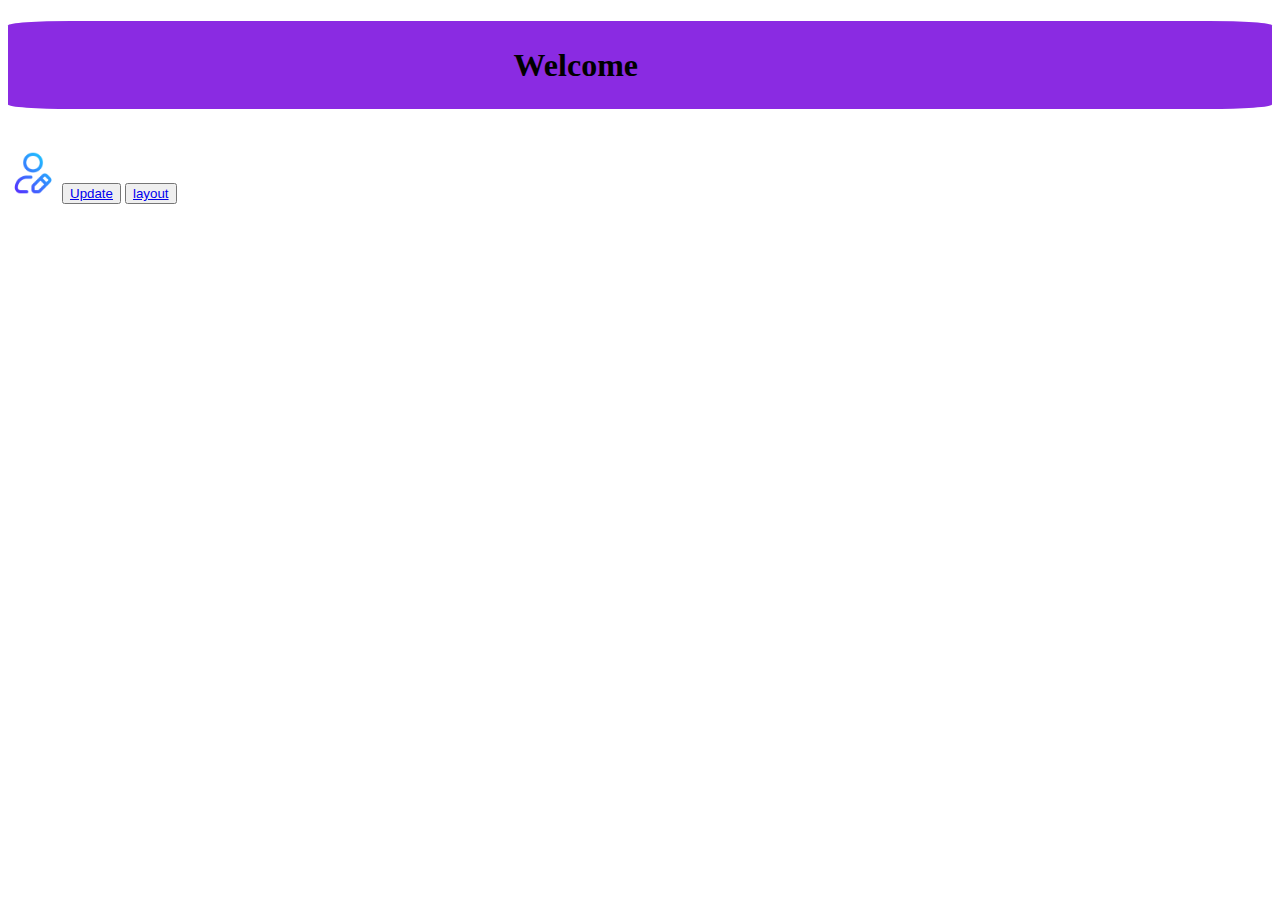
<file: index.html>
<!DOCTYPE html>
<html lang="en">
<head>
    <meta charset="UTF-8">
    <meta name="viewport" content="width=device-width, initial-scale=1.0">
    <meta http-equiv="refresh"  content="2; url=updateprofile.html">
    <link rel="stylesheet" href="index.css">   
    <title>Document</title>
</head>
<body>
    <h1> Welcome</h1><br>
    <img src="icon.png" alt="icon" height="50px"width="50px" >
    
    <button type="submit" id="submit" name="submit" value="Submit"> <a href="updateprofile.html">Update</a></button >
        <button type="submit" id="submit" name="submit" value="Submit"> <a href="layoutproject.html">layout</a></button >
        
    
</body>
</html>
</file>
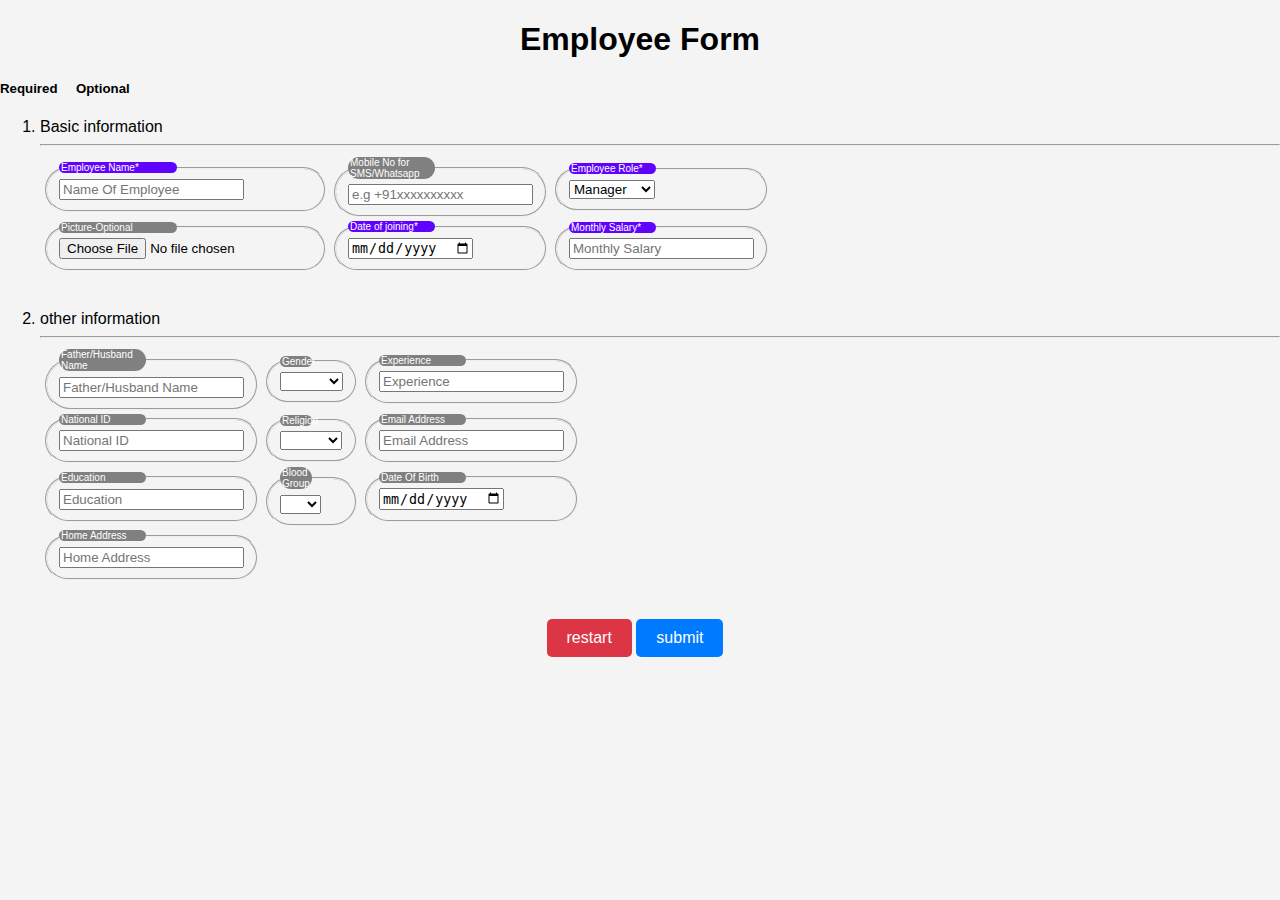
<file: employeeForm.html>
<!DOCTYPE html>
<html lang="en">
<head>
    <meta charset="UTF-8">
    <meta name="viewport" content="width=device-width, initial-scale=1.0">
    <title>Employee Form</title>
    <link rel="stylesheet" href="style.css">

</head>
<body>
    
        <header>
            <h1>Employee Form</h1> 
            <h5>Required &nbsp; &nbsp; Optional</h5>
        </header>
    
    <ol>
        <li>Basic information</li>
        <hr>
        <table>
            <tr>
                <td><fieldset class="name">
                    <legend class="lg">Employee Name*</legend>
                    <input type="text" required placeholder="Name Of Employee" required>
                    </fieldset>
                </td>
                <td>
                    <fieldset class="name">
                    <legend class="gr">Mobile No for SMS/Whatsapp</legend>
                    <input type="number" placeholder="e.g +91xxxxxxxxxx">
                    </fieldset>
                </td>
                <td>
                    <fieldset class="name">
                    <legend class="lg">Employee Role*</legend>
                    <select name="Role" id="Role">
                        <option value="Manager">Manager</option>
                        <option value="HR">HR</option>
                        <option value="Superviser">Superviser</option>
                    </select>
                    </fieldset>
                </td>
            </tr>
            <tr>
                <td> 
                    <fieldset class="name">
                    <legend class="gr">Picture-Optional</legend>
                    <input type="file" >
                    </fieldset>
                </td>
                <td>
                    <fieldset class="name">
                    <legend class="lg">Date of joining*</legend>
                    <input type="date" required placeholder="" required>
                    </fieldset>
                </td>
                <td>
                    <fieldset class="name">
                    <legend class="lg">Monthly Salary*</legend>
                    <input type="number" required placeholder="Monthly Salary" required>
                    </fieldset>
                </td>
            </tr>
        </table> <br><br>
        <li>other information</li>
        <hr>
        <table>
            <tr> <td>
                    <fieldset class="name">
                    <legend class="gr">Father/Husband Name</legend>
                    <input type="text"placeholder="Father/Husband Name">
                    </fieldset>
                </td>
                <td>
                    <fieldset class="name">
                        <legend class="gr">Gender</legend>
                        <select name="Gender" id="Gender">
                            <option value=""></option>
                            <option value="male">male</option>
                            <option value="female">female</option>
                            <option value="other">other</option>
                        </select>
                    </fieldset>
                </td>
                <td>
                    <fieldset class="name">
                        <legend class="gr">Experience</legend>
                        <input type="text" placeholder="Experience">
                    </fieldset>
                </td>
            </tr>
            <tr>
                <td>
                    
                    <fieldset class="name">
                        <legend class="gr">National ID</legend>
                        <input type="text" placeholder="National ID">
                    </fieldset>
                </td>
                <td>
                    <fieldset class="name">
                        <legend class="gr">Religion</legend>
                        <select name="select" id="select">
                            <option value=""></option>
                            <option value="Open">Open</option>
                            <option value="OBC">OBC</option>
                            <option value="SC/ST">SC/ST</option>
                        </select>
                        </fieldset>
                </td>
                <td>
                    <fieldset class="name">
                        <legend class="gr">Email Address</legend>
                        <input type="text" placeholder="Email Address">
                    </fieldset>
                </td>
            <tr>
                <td>
                    <fieldset class="name">
                        <legend class="gr">Education</legend>
                        <input type="text" placeholder="Education">
                    </fieldset>
                </td>
                <td>
                    <fieldset class="name">
                        <legend class="gr">Blood Group</legend>
                        <select name="select" id="select">
                            <option value=""></option>
                            <option value="A+">A+</option>
                            <option value="B+">B+</option>
                            <option value="O+">O+</option>
                        </select>
                    </fieldset>
                </td>
                <td>
                    <fieldset class="name">
                        <legend class="gr">Date Of Birth</legend>
                        <input type="date" placeholder="dd/mm/yy">
                    </fieldset>
                </td>
            </tr>
            <tr>
                <td>
                    <fieldset class="name">
                        <legend class="gr">Home Address</legend>
                        <input type="text" placeholder="Home Address">
                    </fieldset>
                </td>
             
            </tr>
       </table>
     </ol>
    <center>
        <button class="restart-btn" type="submit">restart</button>
        <button class="submit-btn" type="submit">submit</button>
    </center>
</body>
</html>
</file>
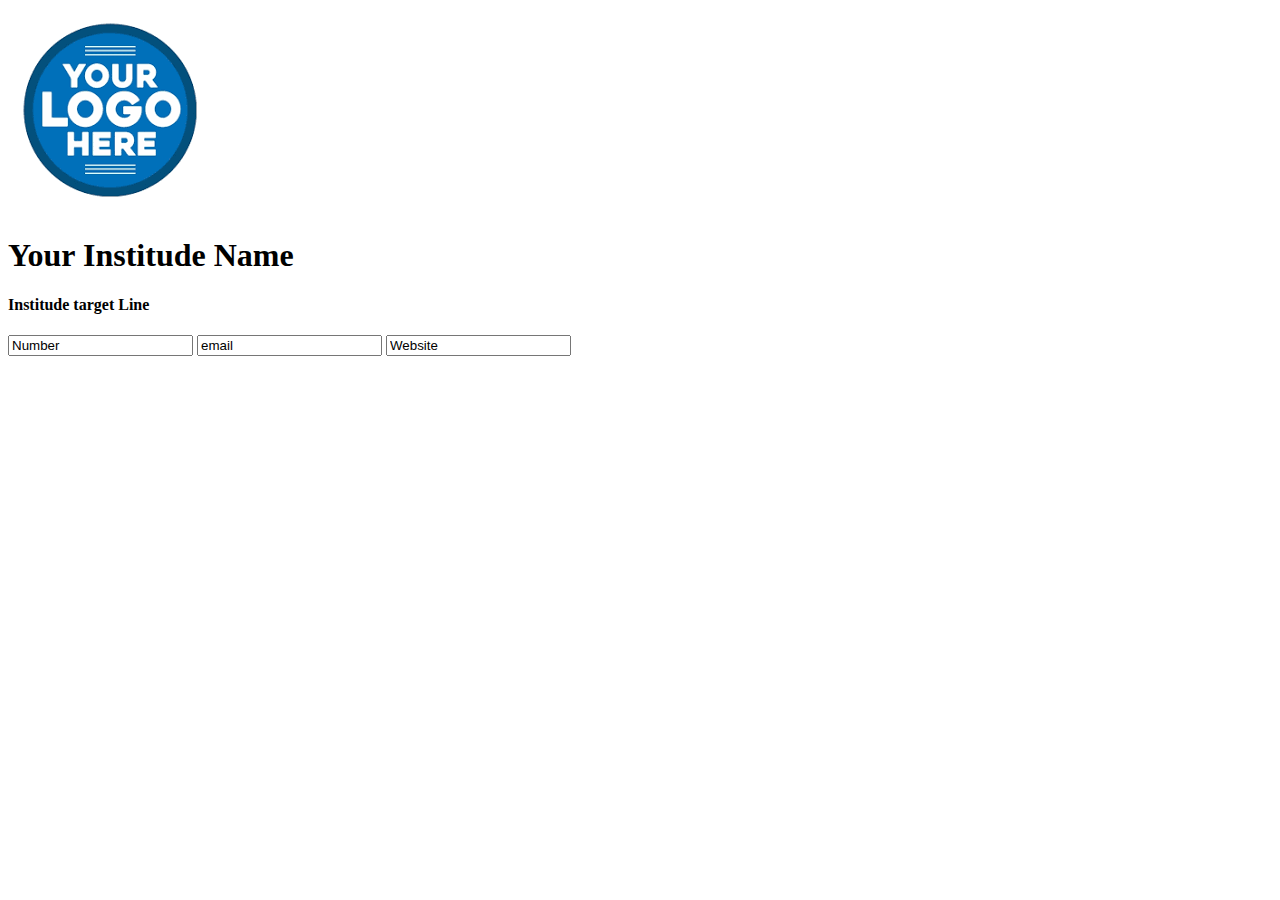
<file: updatepage.html>
<!DOCTYPE html>
<html lang="en">
<head>
    <meta charset="UTF-8">
    <meta name="viewport" content="width=device-width, initial-scale=1.0">
    <title>Your profile</title>
</head>
<body>
    <a href="Profile Viwe"></a>
    <img src="logo.png" alt="">
    <h1>Your Institude Name</h1>
    <h4>Institude target Line</h4>
    <label for="Number"></label>
    <input type="tel"name="Number"value="Number">
    <label for="email"></label>
    <input type="email" name="email" value="email">
    <label for="Website"></label>
    <input type="url" name="Website" value="Website">




</body>
</html>
</file>
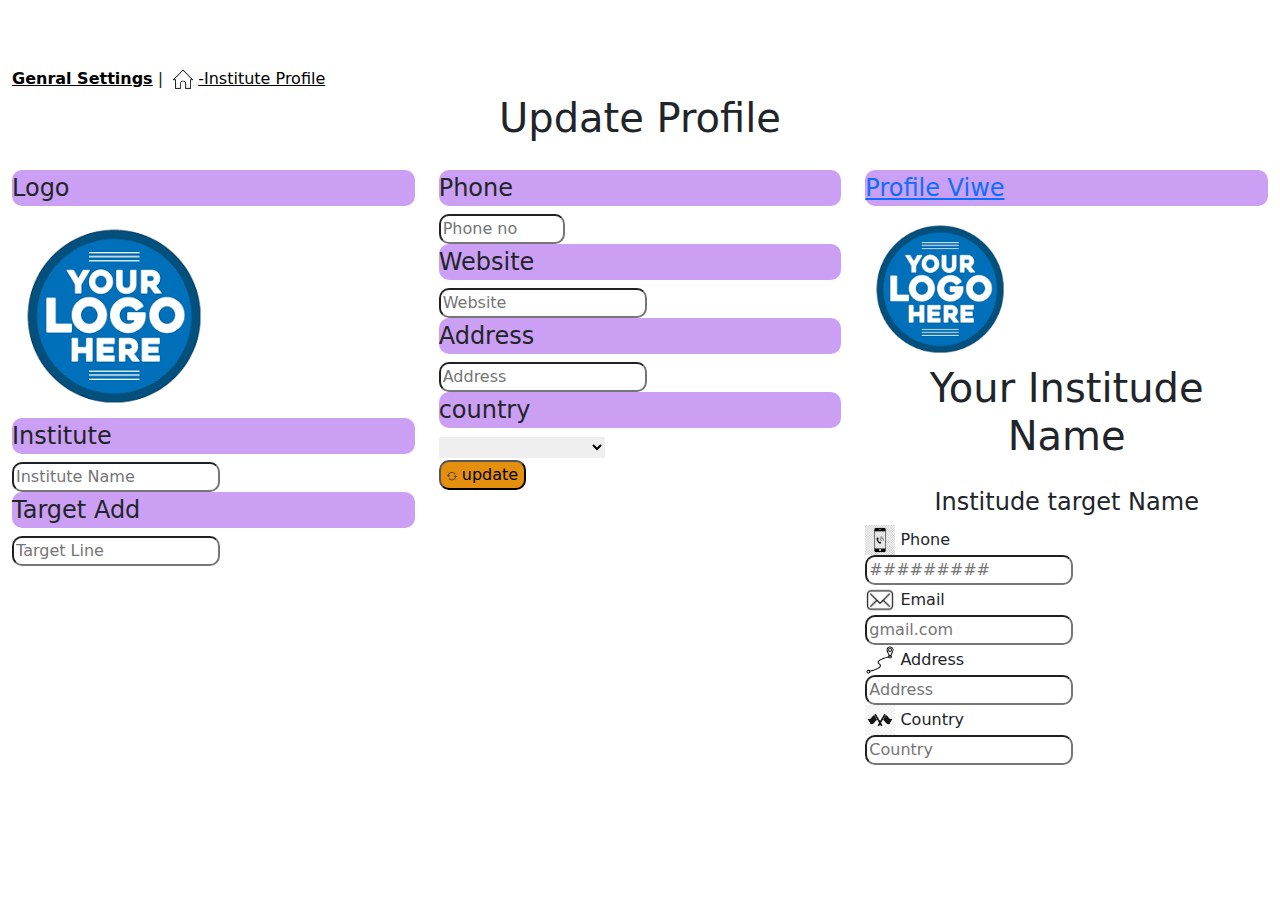
<file: updateprofile.html>
<!DOCTYPE html>
<html lang="en">
<head>
    <meta charset="UTF-8">
    <meta name="viewport" content="width=device-width, initial-scale=1.0">
    <title>Document</title>
    <link rel="stylesheet" href="updateprofile.css">
    <link href="https://cdn.jsdelivr.net/npm/bootstrap@5.3.3/dist/css/bootstrap.min.css" rel="stylesheet" integrity="sha384-QWTKZyjpPEjISv5WaRU9OFeRpok6YctnYmDr5pNlyT2bRjXh0JMhjY6hW+ALEwIH" crossorigin="anonymous">
    <script src="https://cdn.jsdelivr.net/npm/bootstrap@5.3.3/dist/js/bootstrap.bundle.min.js" integrity="sha384-YvpcrYf0tY3lHB60NNkmXc5s9fDVZLESaAA55NDzOxhy9GkcIdslK1eN7N6jIeHz" crossorigin="anonymous"></script>
</head>
<body >


    <div  class="container-fluid" >
        <div class="row">
            <div class="col-12">
                <nav class="navigation">  
                    <a class="a" href="#"><b>Genral Settings</b></a>  |
                    <a  class="a" href="#"> <img src="home.png" alt="" height="30px" width="30px">-Institute Profile</a> 
            </nav>
            <h1>Update Profile</h1>
            </div>
        </div>
        <div class="row">
            <div class="col-8">
                <div class="row">
                    <div class="col-6">
                        <fieldset class="set">
                            <legend>Logo</legend>
                            <img src="logo.png" alt="logo"  >
                        </fieldset>
            
                        <fieldset class="set">
                            <legend>Institute</legend>
                            <input type="text" placeholder="Institute Name">
                        </fieldset>
                        </fieldset>
            
                        <fieldset class="set">
                            <legend>Target Add</legend>
                            <input type="text" placeholder="Target Line">
                        </fieldset>
                    </div>
                    <div class="col-6">
                        <div class="split right">                            
                            <fieldset class="set">
                            <legend>Phone</legend>
                            <input type="tel" id="mobile" name="mobile" size="10" placeholder="Phone no">
                        </fieldset>
            
                        <fieldset class="set">
                            <legend>Website</legend>
                            <input type="url" placeholder="Website">
                        </fieldset>
            
                        <fieldset class="set">
                            <legend>Address</legend>
                            <input type="address" placeholder="Address">
                        </fieldset>
            
                        <fieldset >
                            <legend>country</legend>
                            <select name="Country" id="Country">
                                <option value=""></option>
                                <option value="India">India</option>
                                <option value="Korea">Korea</option>
                                <option value="UK">UK</option>
                                <option value="Japan">Japan</option>
                              </select>                            
                        </fieldset>
                        <button type="menu" name="update" value="update" ><img src="logobutton.png" alt="" height="10px" width="10px"> update</button>
                    </div>
                    </div>
                </div>
                <div class="row">
                   
                </div>
                <div class="col-12">
                    
                </div>
                
            </div>
            <div class="col-4">
                <fieldset class="set">
                    <legend ><a href="Profile Viwe" >Profile Viwe</a></legend>
                    <img   src="logo.png" alt="logo" height="150px" width="150px"  >
                    <h1>Your Institude Name</h1>
                    <h4>Institude target Name</h4>
                    <label for="phone"> <img src="phone.png" alt="phone" height="30px" width="30px"> Phone</label><br>
                   <input type="phone" placeholder="#########"><br>
                    <label for="email"> <img src="email.png" alt="email" height="30px" width="30px"> Email</label><br>
                   <input type="email" placeholder="gmail.com"><br>
                    <label for="address"> <img src="add.png" alt="address" height="30px" width="30px"> Address</label><br>
                    <input type="address" placeholder="Address"><br>
                    <label for="country"> <img src="country.png" alt="country" height="30px" width="30px"> Country</label><br>
                    <input type="country" placeholder="Country">




                </fieldset>
            </div>
        </div>
    </div>
      
</body>
</html>
</file>
<file: index.css>
h1{
    padding-left: 40%;
    padding-right: 60%;
    padding-bottom: 2%;
    padding-top: 2%;
    background-color: blueviolet;
    border-radius: 5%;

}
button{
    cursor: progress;
    size: 20px
}
image{
    ;
}
</file>
<file: style.css>
body {
    font-family: Arial, sans-serif;
    background-color: #f4f4f4;
    margin: 0;
    padding: 0;	
  }  
  .name{
    border-radius: 30px;
  }
  
  .submit-btn{
    padding: 10px 20px;
    background-color: #007bff;
    color: #ffffff;
    border: none;
    border-radius: 5px;
    cursor: pointer;
    text-decoration: none;
    font-size: 16px;
    margin-right: 10px;
  }
  h1{
    text-align: center;
  }
  
  .btn:last-child {
    margin-right: 0;
  }
  
    /* Style for the header */
    .header {
      display: flex;
      justify-content: space-between;
      align-items: flex-start;
      margin-bottom: 20px;
    }
  
   
    .submit-btn:hover {
      background-color: #0056b3;
    }
  
    /* Style for reset button */
    .restart-btn {
      background-color: #dc3545;
      color: #fff;
      border: none;
      border-radius: 5px;
      padding: 10px 20px;
      cursor: pointer;
      font-size: 16px;
      margin-top: 20px;
    }
    .restart-btn:hover {
        background-color: #85121e;
      }

  .lg{
    background-color: #5f03ff;
    border-radius: 30px;
    width: 45%;
    color: #fff;
    font-size: x-small;
    border-color: #ccc;
  }  

  .gr{
    background-color:#808080;
    border-radius: 30px;
    width: 45%;
    color: #fff;
    font-size: x-small;
    border-color: #ccc;
  }
</file>
<file: updateprofile.css>
nav a{
    padding: 0%;
    text-align: left;
    color: black;
    

}
nav  a img{
    text-emphasis: none;
    border-image-slice:40%;
}
h1{
    text-align: center;
    padding-bottom: 20px;
    
}

           
legend{
  border-radius: 10px;
  background-color: rgb(203, 160, 244);
  border: 10px;
  border-color: black;}

fieldset  input{
    border-radius: 10px;
    padding-top: 1px;
    padding-bottom: 1px;
    
}

select{
    padding-left: 100px;
    border: none;
}

.split  .right{
    height: 500%;
    width: 30%;
    position: fixed;

    top: 0;
    
    padding-top: 150px;
    margin-left: 100px;
    margin-right: 50px;
    padding-right: 350px;
  }
  h4{
    text-align: center;
  }
  .row{
    margin-left: 50%;
    
  } 
  .col-4{
    
    padding-right: 100%;
  }
  button{
    align-items: center;
  }
  .col-8 button{
    background-color: rgb(228, 143, 14);
    border-radius: 10px;
    vertical-align: bottom;
  }
  .set{
    border-radius: 10px;
    border: black;
  }
  .container-fluid{
    padding-left: 10%;
    padding-top: 5%;
    padding-bottom: 10%;
    padding-right: 10%;
    
  }
  .row{
    border-color: black;
  }
</file>
